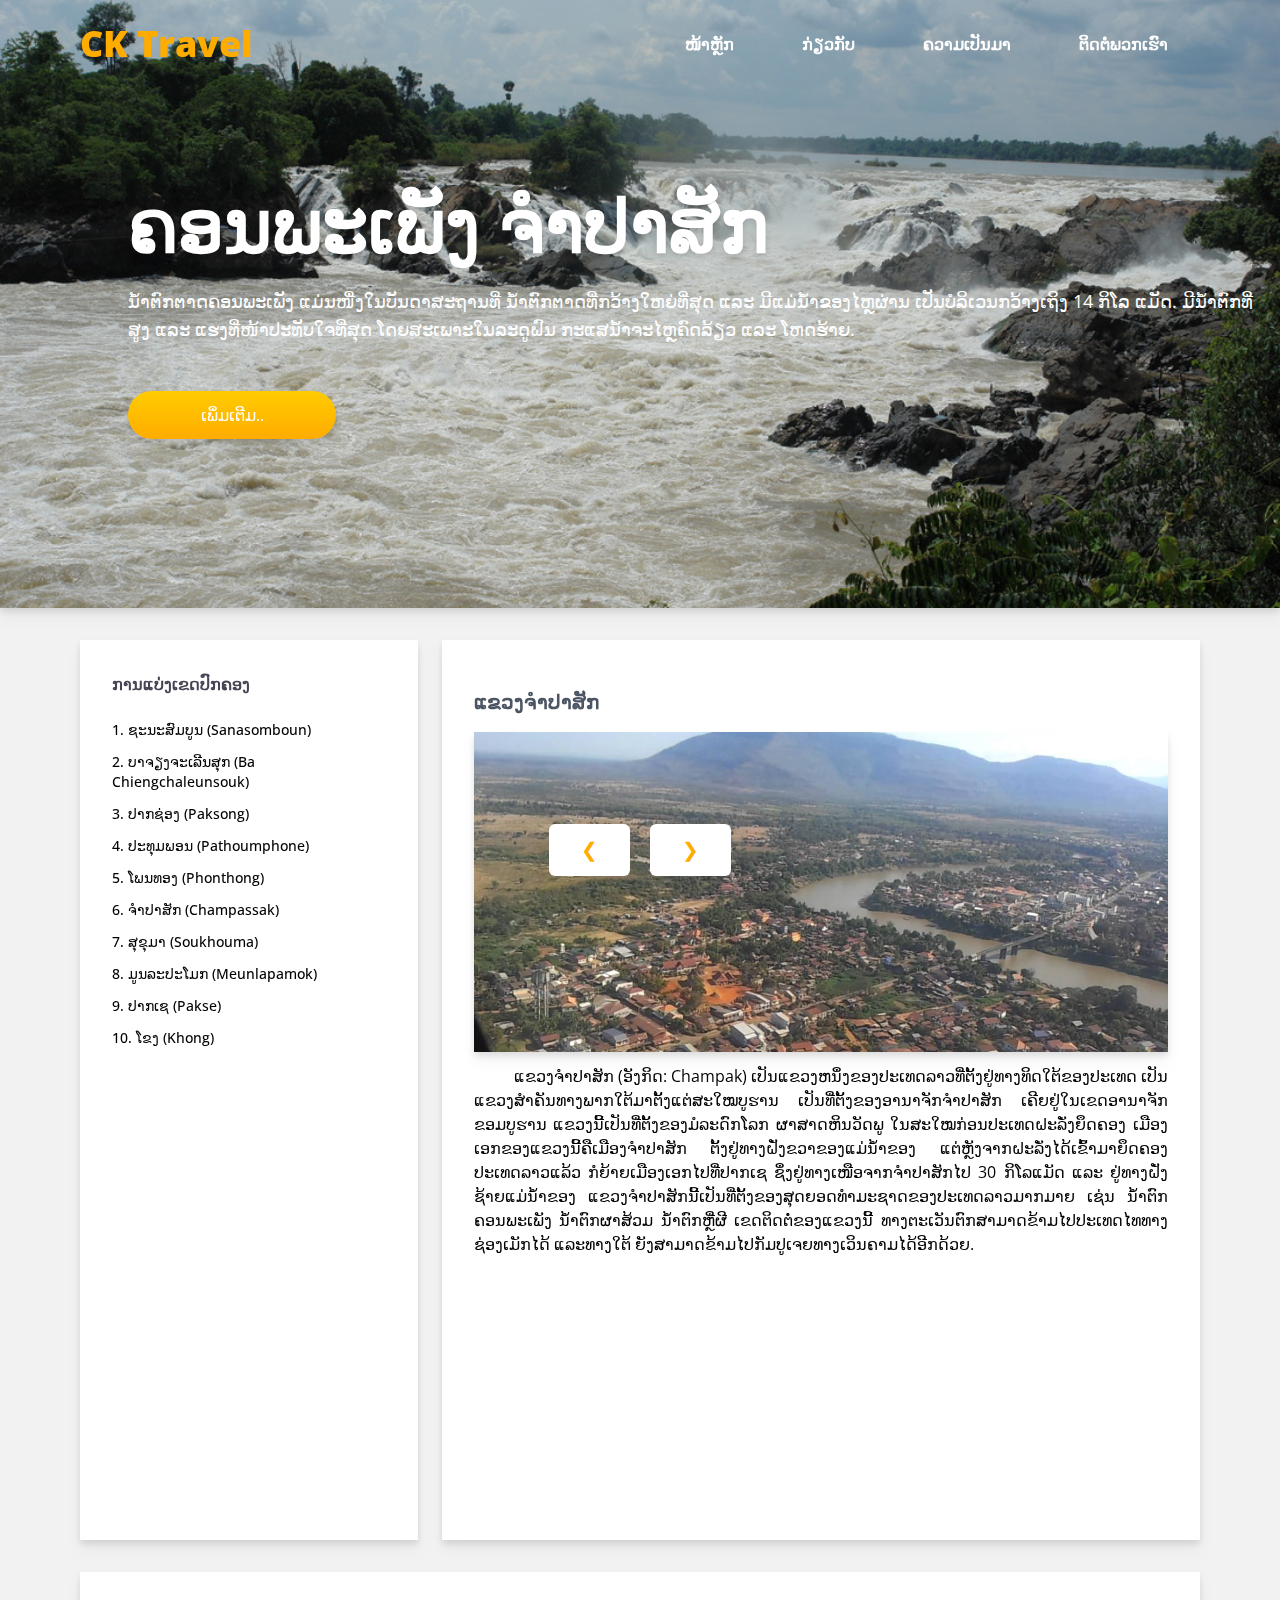
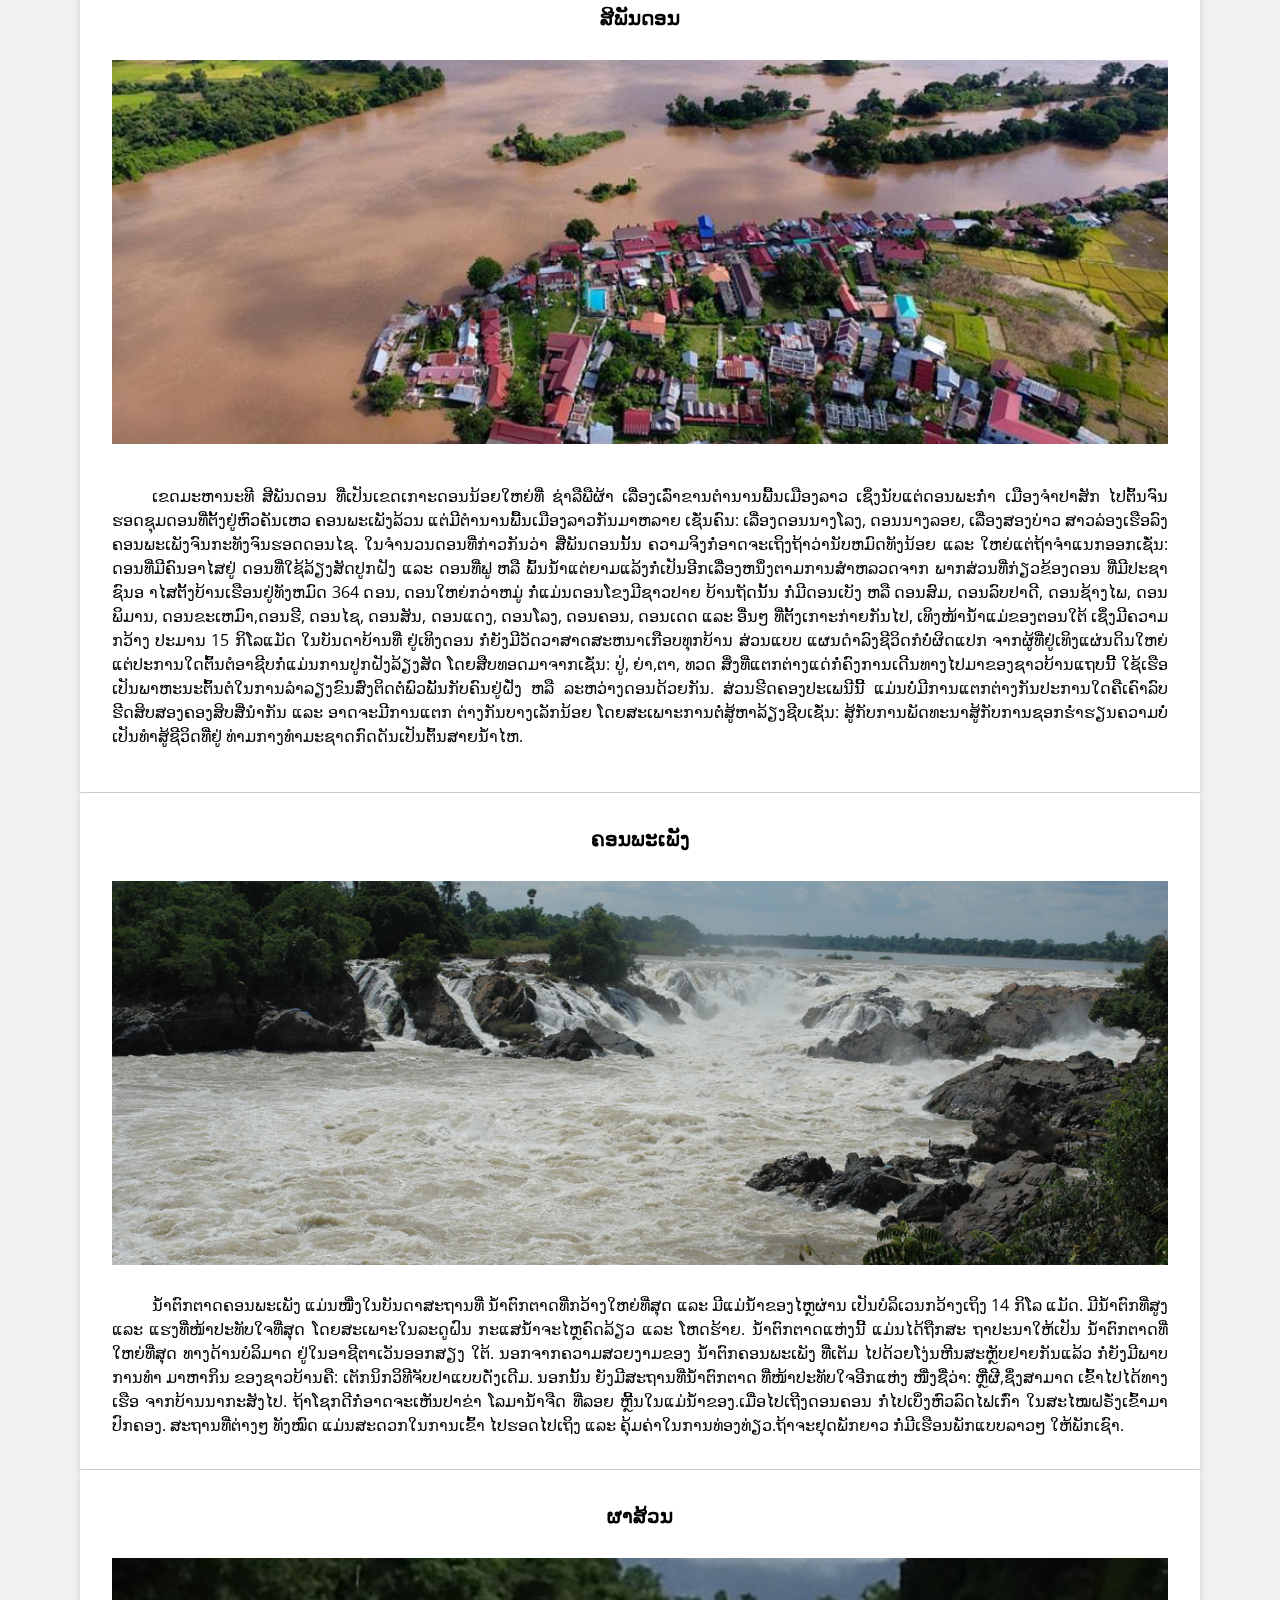
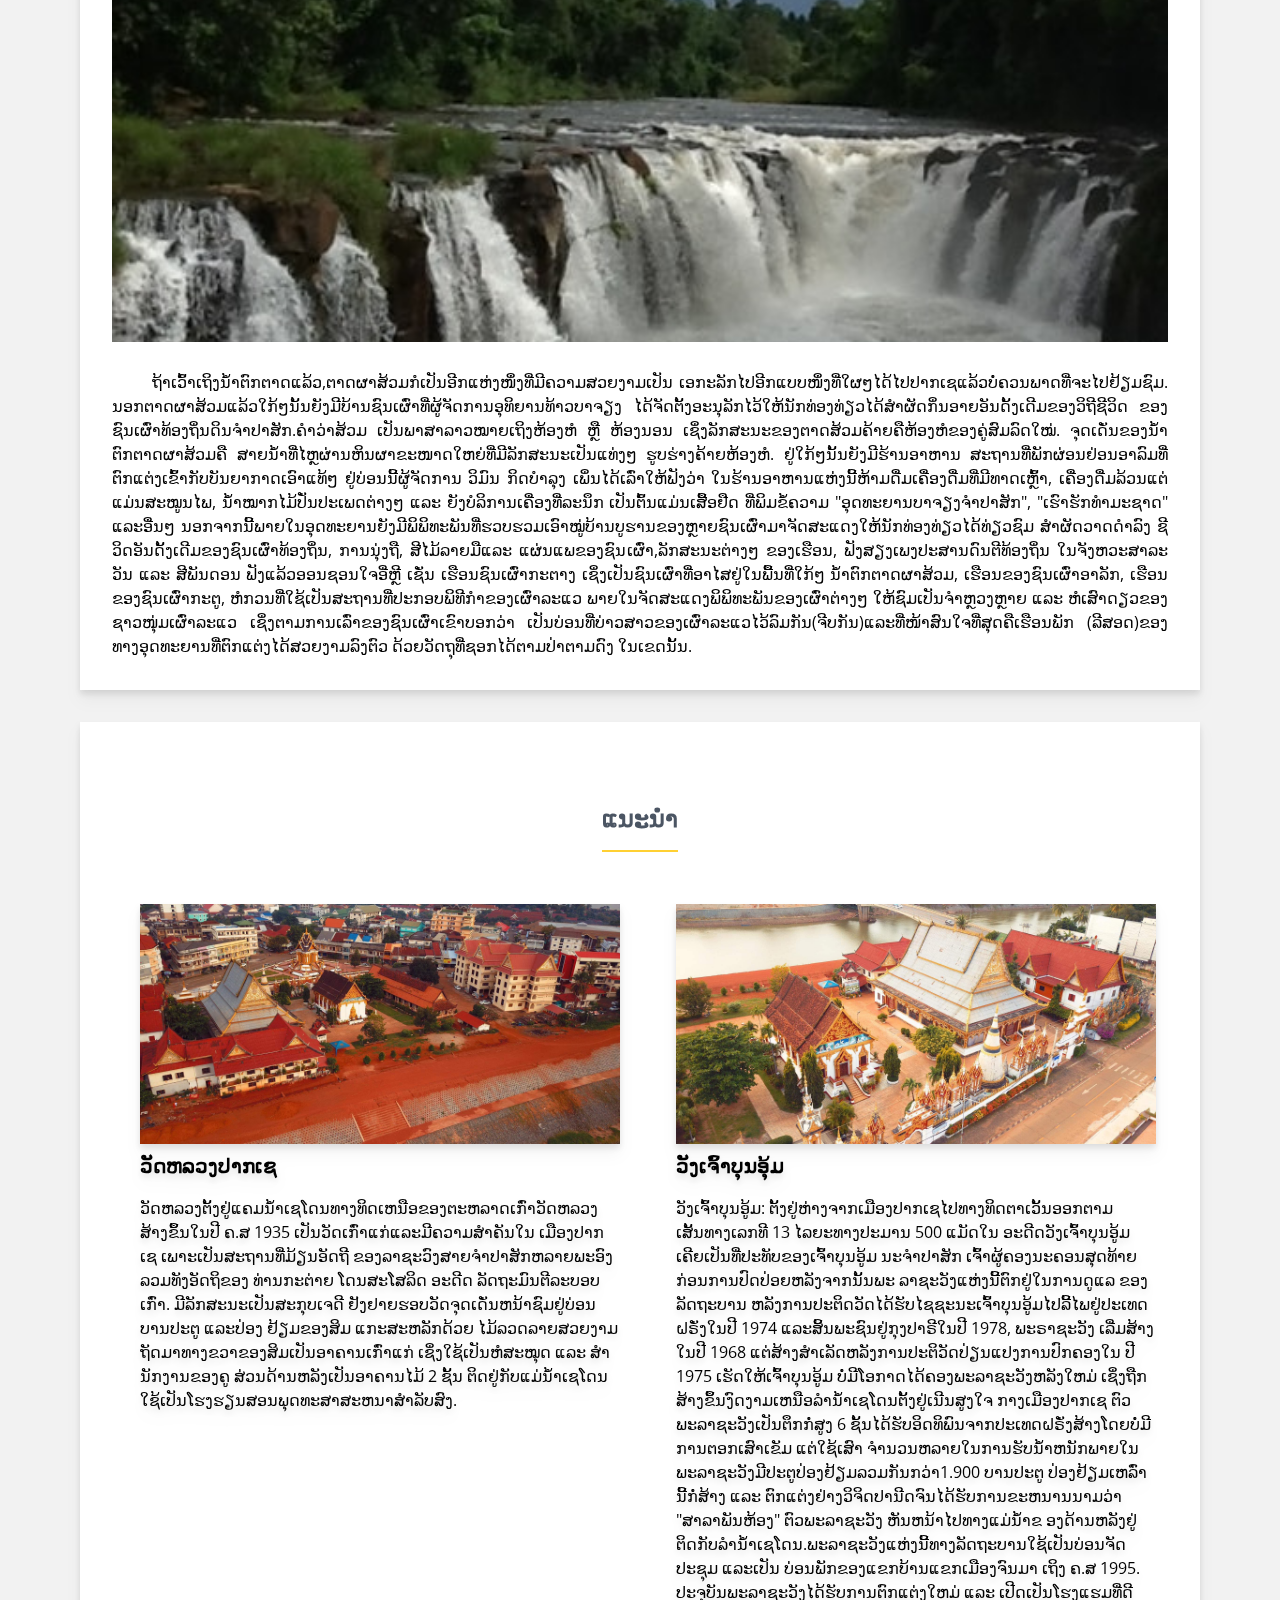
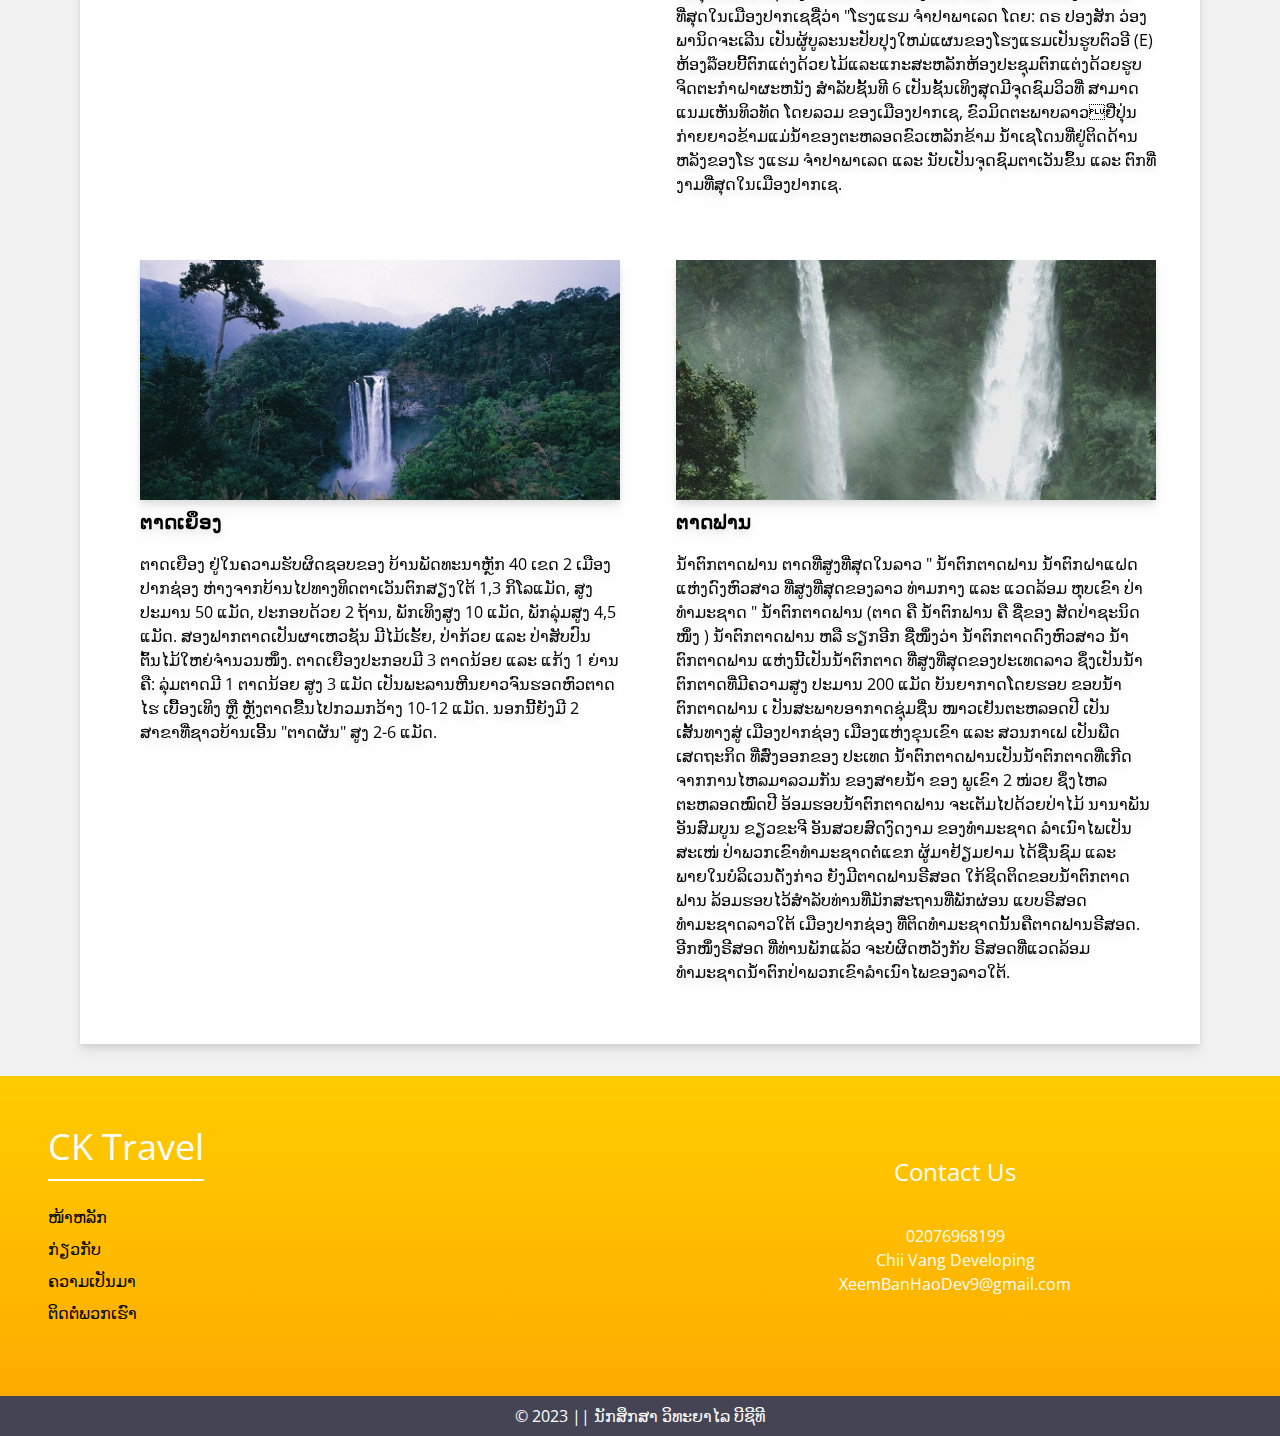
<file: index.html>
<!DOCTYPE html>
<html lang="en">

<head>
    <meta charset="UTF-8">
    <meta http-equiv="X-UA-Compatible" content="IE=edge">
    <meta name="viewport" content="width=device-width, initial-scale=1.0">
    <title>Travel Champasak</title>
    <link rel="stylesheet" href="css/web.css">
    <script src="js/tailwindcss.js"></script>
</head>

<body>

    <!-- ເປີດພາກສ່ວນ menu ດ້ານເທິງ -->
    <nav id="hero"
        class="left-0 top-0 z-50 fixed flex justify-between ease-in-out duration-300 items-center w-full lg:px-20 md:px-18 sm:px-4 px-4 py-4">
        <a href=""
            class="font-[800] text-4xl ease-in-out duration-300 text-[#ffac00] py-2  flex justify-center items-center  ">
            CK Travel</a>

        <!-- menu ສຳຫລັບ Pc, Teptlet -->
        <ul class="lg:block md:hidden sm:hidden hidden">
            <a href="#"
                class="px-8 py-3 text-[#ffac00] hover:bg-[#f2f2f2] ease-in-out duration-300 hover:text-[#455] font-semibold uppercase">ໜ້າຫຼັກ</a>
            <a href="about.html"
                class="px-8 py-3 text-[#ffac00] hover:bg-[#f2f2f2] ease-in-out duration-300 hover:text-[#455] font-semibold uppercase">ກ່ຽວກັບ</a>
            <a href="#"
                class="px-8 py-3 text-[#ffac00] hover:bg-[#f2f2f2] ease-in-out duration-300 hover:text-[#455] font-semibold uppercase">ຄວາມເປັນມາ</a>
            <a href="#"
                class="px-8 py-3 text-[#ffac00] hover:bg-[#f2f2f2] ease-in-out duration-300 hover:text-[#455] font-semibold uppercase">ຕິດຕໍ່ພວກເຮົາ</a>
        </ul>


        <!-- menu ສຳຫລັບ mobile -->
        <ul id="menu"
            class="lg:hidden md:block sm:block block flex flex-col gap-2 w-full z-50 absolute top-[4em] bg-[#445]">
            <a href="#"
                class="px-8 py-3 hover:bg-slate-100 ease-in-out duration-300 hover:text-gray-800 font-semibold uppercase">ໜ້າຫຼັກ</a>
            <a href="about.html"
                class="px-8 py-3 hover:bg-slate-100 ease-in-out duration-300 hover:text-gray-800 font-semibold uppercase">ກ່ຽວກັບ</a>
            <a href="#"
                class="px-8 py-3 hover:bg-slate-100 ease-in-out duration-300 hover:text-gray-800 font-semibold uppercase">ຄວາມເປັນມາ</a>
            <a href="#"
                class="px-8 py-3 hover:bg-slate-100 ease-in-out duration-300 hover:text-gray-800 font-semibold uppercase">ຕິດຕໍ່ພວກເຮົາ</a>
        </ul>
        <!-- ປຸ່ມຄຣິກໃຫ້ສະແດງ menu -->
        <button id="hamburger"
            class="border-none outline-none flex flex-col gap-1 hover:bg-[#777] p-3 rounded-sm ease-in-out duration-300 lg:hidden md:block sm:block block">
            <span class="w-10 h-2 bg-[#ffd033] rounded-sm"></span>
            <span class="w-10 h-2 bg-[#ffd033] rounded-sm"></span>
            <span class="w-10 h-2 bg-[#ffd033] rounded-sm"></span>
        </button>
    </nav>

    <!-- ເປີດພາກສ່ວນ ປ້າຍໂຄສະນາ -->
    <div class="w-full">
        <div class="banner-slider relative h-[38em]">

            <div class="slider-image absolute  left-0 top-0 z-[40] w-full h-full flex justify-center items-center">
                <img class="w-full h-full object-cover hover:scale-105 ease-in-out duration-300 drop-shadow-lg" src="Images/KhonPapeng/khon_img_01.jpg">
                <div
                    class="w-full absolute z-40 p-4 flex flex-col gap-2 justify-center items-start md:pl-32 sm:pl-20 pl-16">
                    <h4
                        class="lg:text-[4.55rem] md:tet-[4rem] sm:text-[2.8rem] text-[2.8rem] font-bold drop-shadow-md text-white">
                        ຄອນພະເພັງ ຈຳປາສັກ</h4>
                    <p class="text-white text-lg">ນໍ້າຕົກຕາດຄອນພະເພັງ ແມ່ນໜື່ງໃນບັນດາສະຖານທີ່
                        ນໍ້າຕົກຕາດທີ່ກວ້າງໃຫຍ່ທີ່ສຸດ ແລະ ມີແມ່ນໍ້າຂອງໄຫຼຜ່ານ ເປັນບໍລິເວນກວ້າງເຖິງ 14 ກິໂລ ແມັດ.
                        ມີນໍ້າຕົກທີ່ສູງ ແລະ ແຮງທີ່ໜ້າປະທັບໃຈທີ່ສຸດ ໂດຍສະເພາະໃນລະດູຝົນ ກະແສນໍ້າຈະໄຫຼຄົດລ້ຽວ ແລະ ໂຫດຮ້າຍ.
                    </p>
                    <a href=""
                        class="py-3 cursor-pointer  flex justify-center items-center w-52 rounded-full  bg-gradient-to-t from-[#ffac00] to-[#ffcc00] text-white drop-shadow-md mt-10">ເພິ່ມເຕີມ..</a>
                </div>
            </div>

            <div class="slider-image absolute  left-0 top-0 z-[40] w-full h-full flex justify-center items-center">
                <img class="w-full h-full object-cover hover:scale-105 ease-in-out duration-300 drop-shadow-lg" src="../Images/Thakfan/that_img_01.jpg">
                <div
                    class="w-full absolute z-40 p-4 flex flex-col gap-2 justify-center items-start md:pl-32 sm:pl-20 pl-16">
                    <h4
                        class="lg:text-[4.55rem] md:tet-[4rem] sm:text-[2.8rem] text-[2.8rem] font-bold drop-shadow-md text-white">
                        ນ້ຳຕົກຕາດຟານ</h4>
                    <p class="text-white text-lg">ນ້ຳຕົກຕາດຟານ ຕາດທີ່ສູງທີ່ສຸດໃນລາວ " ນ້ຳຕົກຕາດຟານ ນ້ຳຕົກຝາແຝດ
                        ແຫ່ງດົງຫົວສາວ ທີ່ສູງທີ່ສຸດຂອງລາວ ທ່າມກາງ ແລະ ແວດລ້ອມ ຫຸບເຂົາ ປ່າທຳມະຊາດ " ນ້ຳຕົກຕາດຟານ (ຕາດ ຄື
                        ນ້ຳຕົກຟານ ຄື ຊື່ຂອງ ສັດປ່າຊະນິດໜຶ່ງ )</p>
                    <a href=""
                        class="py-3 cursor-pointer  flex justify-center items-center w-52 rounded-full  bg-gradient-to-t from-[#ffac00] to-[#ffcc00] text-white drop-shadow-md mt-10">ເພິ່ມເຕີມ..</a>
                </div>
            </div>

            <div class="slider-image absolute  left-0 top-0 z-[40] w-full h-full flex justify-center items-center">
                <img class="w-full h-full object-cover hover:scale-105 ease-in-out duration-300 drop-shadow-lg" src="Images/VatPhu/vat_img_01.jpg">
                <div
                    class="w-full absolute z-40 p-4 mt-20 flex flex-col gap-2 justify-center items-start md:pl-32 sm:pl-20 pl-16">
                    <h4
                        class="lg:text-[4.55rem] md:tet-[4rem] sm:text-[2.8rem] text-[2.8rem] font-bold drop-shadow-md text-white">
                        ວັດພູຈຳປາສັກ</h4>
                    <p class="text-white text-lg">ບູຮານສະຖານວັດຖຸ ຕັ້ງຢູ່ພາກໃຕ້ຂອງລາວ ທີ່ແຂວງຈຳປາສັກ ຊຶ່ງເປັນແຂວງທີ່ມີຊາຍແດນຕິດກັບ ປະເທດກຳປູເຈຍ ຫ່າງ ຈາກອັງກໍວັດປະມານ 200 ກິໂລແມັດ ແລະ ປະມານ 1 ຊົ່ວໂມງ ໄປທາງລົດຈາກປາກເຊ. </p>
                    <a href=""
                        class="py-3 cursor-pointer  flex justify-center items-center w-52 rounded-full  bg-gradient-to-t from-[#ffac00] to-[#ffcc00] text-white drop-shadow-md mt-10">ເພິ່ມເຕີມ..</a>
                </div>
            </div>

        </div>

        <div
            class="slider-buttons flex gap-5 z-[45] absolute lg:bottom-[1.5em] md:bottom-[10px] bottom-5 left-[50%] translate-x-[-50%]">
            <button
                class="slider-button bg-white text-[#ffac00] ease-in-out duration-300 hover:bg-[#ffac00] hover:text-white py-3 rounded-md px-8 text-xl border-none"
                onclick="prevSlide()">&#10094;</button>
            <button
                class="slider-button bg-white text-[#ffac00] ease-in-out duration-300 hover:bg-[#ffac00] hover:text-white py-3 rounded-md px-8 text-xl border-none"
                onclick="nextSlide()">&#10095;</button>
        </div>
    </div>
    </div>
    <!-- ປີດພາກສ່ວນ ປ້າຍໂຄສະນາ -->


    <!-- ເປີດ ພາກສ່ວນ ດ້ານຂ້າງ -->
    <fieldset class="w-full h-screen lg:px-20 md:px-18 sm:px-8 px-8 my-8 md:flex gap-6 justify-center items-center">

        <div class="lg:w-[30em] md:w-full w-full bg-white h-full drop-shadow-lg p-8">
            <h3 class="text-[#445] font-bold mb-6">ການແບ່ງເຂດປົກຄອງ</h3>
            <p class="text-sm font-medium my-3">1. ຊະນະສົມບູນ (Sanasomboun)</p>
            <p class="text-sm font-medium my-3">2. ບາຈຽງຈະເລີນສຸກ (Ba Chiengchaleunsouk)</p>
            <p class="text-sm font-medium my-3">3. ປາກຊ່ອງ (Paksong) </p>
            <p class="text-sm font-medium my-3">4. ປະທຸມພອນ (Pathoumphone)</p>
            <p class="text-sm font-medium my-3">5. ໂພນທອງ (Phonthong)</p>
            <p class="text-sm font-medium my-3">6. ຈຳປາສັກ (Champassak)</p>
            <p class="text-sm font-medium my-3">7. ສຸຂຸມາ (Soukhouma)</p>
            <p class="text-sm font-medium my-3">8. ມູນລະປະໂມກ (Meunlapamok) </p>
            <p class="text-sm font-medium my-3">9. ປາກເຊ (Pakse)</p>
            <p class="text-sm font-medium my-3">10. ໂຂງ (Khong)</p>
        </div>

        <div class="w-full h-full bg-white drop-shadow-lg p-8 lg:mt-0 md:mt-8 sm:mt-8 mt-8">
            <h2 class="text-gray-600 text-xl font-semibold py-4">ແຂວງຈຳປາສັກ</h2>
            <div class="w-full h-[20em] overflow-hidden drop-shadow-lg">
                <img src="../Images/header.png" class="w-full h-full object-cover hover:scale-105 ease-in-out duration-300 drop-shadow-lg" alt="">
            </div>
            <p class=" indent-10 text-justify py-3">
                ແຂວງຈຳປາສັກ (ອັງກິດ: Champak) ເປັນແຂວງຫນຶ່ງຂອງປະເທດລາວທີ່ຕັ້ງຢູ່ທາງທິດໃຕ້ຂອງປະເທດ
                ເປັນແຂວງສຳຄັນທາງພາກໃຕ້ມາຕັ້ງແຕ່ສະໃໝບູຮານ ເປັນທີ່ຕັ້ງຂອງອານາຈັກຈຳປາສັກ ເຄີຍຢູ່ໃນເຂດອານາຈັກຂອມບູຮານ
                ແຂວງນີ້ເປັນທີ່ຕັ້ງຂອງມໍລະດົກໂລກ ຜາສາດຫິນວັດພູ ໃນສະໃໝກ່ອນປະເທດຝະລັ່ງຍຶດຄອງ
                ເມືອງເອກຂອງແຂວງນີ້ຄືເມືອງຈຳປາສັກ ຕັ້ງຢູ່ທາງຝັ່ງຂວາຂອງແມ່ນ້ຳຂອງ
                ແຕ່ຫຼັງຈາກຝະລັ່ງໄດ້ເຂົ້າມາຍຶດຄອງປະເທດລາວແລ້ວ ກໍຍ້າຍເມືອງເອກໄປທີ່ປາກເຊ ຊຶ່ງຢູ່ທາງເໜືອຈາກຈຳປາສັກໄປ 30
                ກິໂລແມັດ ແລະ ຢູ່ທາງຝັ່ງຊ້າຍແມ່ນ້ຳຂອງ ແຂວງຈຳປາສັກນີ້ເປັນທີ່ຕັ້ງຂອງສຸດຍອດທຳມະຊາດຂອງປະເທດລາວມາກມາຍ ເຊ່ນ
                ນ້ຳຕົກຄອນພະເພັງ ນ້ຳຕົກຜາສ້ວມ ນ້ຳຕົກຫຼີ່ຜີ ເຂດຕິດຕໍ່ຂອງແຂວງນີ້
                ທາງຕະເວັນຕົກສາມາດຂ້າມໄປປະເທດໄທທາງຊ່ອງເມັກໄດ້ ແລະທາງໃຕ້ ຍັງສາມາດຂ້າມໄປກັມປູເຈຍທາງເວິນຄາມໄດ້ອີກດ້ວຍ.
            </p>
        </div>

    </fieldset>
    <!-- ປີດ ພາກສ່ວນ ດ້ານຂ້າງ -->

    <!-- ເປີດ ພາກສ່ວນ ສະແດງຮູບ ສະຖານທີ ທ່ອງທ່ຽວ -->
    <fieldset class="w-full lg:px-20 md:px-18 sm:px-8 px-8 my-8">

        <div class="w-full bg-white drop-shadow-lg p-8">
            <h3 class="font-semibold text-xl text-center">ສີພັນດອນ</h3>
            <div class="w-full h-96 overflow-hidden my-7">
                <img src="Images/SyPhandone/syp_img_01.jpg" class="w-full h-full object-cover hover:scale-105 ease-in-out duration-300 drop-shadow-xl" alt="">
            </div>
            <p class="text-justify indent-10 py-3">
                ເຂດມະຫານະທີ ສີພັນດອນ ທີ່ເປັນເຂດເກາະດອນນ້ອຍໃຫຍ່ທີ່ ຊ່າລືພືຜ້າ ເລື່ອງເລົ່າຂານຕຳນານພື້ນເມືອງລາວ
                ເຊິ່ງນັບແຕ່ດອນພະກ່ຳ ເມືອງຈຳປາສັກ ໄປຕົ້ນຈົນຮອດຊຸມດອນທີ່ຕັ້ງຢູ່ຫົວຄັນເຫວ ຄອນພະເພັງລ້ວນ
                ແຕ່ມີຕຳນານພື້ນເມືອງລາວກັນມາຫລາຍ ເຊັ່ນຄົນ: ເລື່ອງດອນນາງໂລງ, ດອນນາງລອຍ, ເລື່ອງສອງບ່າວ ສາວລ່ອງເຮືອລົງ
                ຄອນພະເພັງຈົນກະທັງຈົນຮອດດອນໄຊ. ໃນຈຳນວນດອນທີ່ກ່າວກັນວ່າ ສີ່ພັນດອນນັ້ນ
                ຄວາມຈິງກໍ່ອາດຈະເຖິງຖ້າວ່ານັບຫມົດທັງນ້ອຍ ແລະ ໃຫຍ່ແຕ່ຖ້າຈຳແນກອອກເຊັ່ນ: ດອນທີ່ມີຄົນອາໄສຢູ່
                ດອນທີ່ໃຊ້ລ້ຽງສັດປູກຝັງ ແລະ ດອນທີ່ຟູ ຫລື ພົ້ນນ້ຳແຕ່ຍາມແລ້ງກໍ່ເປັນອີກເລື່ອງຫນຶ່ງຕາມການສຳຫລວດຈາກ
                ພາກສ່ວນທີ່ກ່ຽວຂ້ອງດອນ ທີ່ມີປະຊາຊົນອ າໄສຕັ້ງບ້ານເຮືອນຢູ່ທັງຫມົດ 364 ດອນ, ດອນໃຫຍ່ກວ່າຫມູ່
                ກໍ່ແມ່ນດອນໂຂງມີຊາວປາຍ ບ້ານຖັດນັ້ນ ກໍ່ມີດອນເບັງ ຫລື ດອນສົມ, ດອນລົບປາດີ, ດອນຊ້າງໄພ, ດອນພິມານ,
                ດອນຂະເຫມົາ,ດອນຮີ, ດອນໄຊ, ດອນສັນ, ດອນແດງ, ດອນໂລງ, ດອນຄອນ, ດອນເດດ ແລະ ອື່ນໆ ທີ່ຕັ້ງເກາະກ່າຍກັນໄປ,
                ເທິງໜ້ານ້ຳແມ່ຂອງຕອນໃຕ້ ເຊິ່ງມີຄວາມກວ້າງ ປະມານ 15 ກິໂລແມັດ ໃນບັນດາບ້ານທີ່ ຢູ່ເທິງດອນ
                ກໍ່ຍັງມີວັດວາສາດສະຫນາເກືອບທຸກບ້ານ ສ່ວນແບບ ແຜນດຳລົງຊີວິດກໍບໍ່ຜິດແປກ ຈາກຜູ້ທີ່ຢູ່ເທິງແຜ່ນດິນໃຫຍ່
                ແຕ່ປະການໃດຕົ້ນຕໍອາຊີບກໍ່ແມ່ນການປູກຝັງລ້ຽງສັດ ໂດຍສືບທອດມາຈາກເຊັ່ນ: ປູ່, ຍ່າ,ຕາ, ທວດ
                ສິ່ງທີ່ແຕກຕ່າງແດ່ກໍ່ຄົງການເດີນທາງໄປມາຂອງຊາວບ້ານແຖບນີ້
                ໃຊ້ເຮືອເປັນພາຫະນະຕົ້ນຕໍໃນການລຳລຽງຂົນສົ່ງຕິດຕໍ່ພົວພັັນກັບຄົນຢູ່ຝັ່ງ ຫລື ລະຫວ່າງດອນດ້ວຍກັນ.
                ສ່ວນຮີດຄອງປະເພນີນີ້ ແມ່ນບໍ່ມີການແຕກຕ່າງກັນປະການໃດຄືເຄົາລົບຮີດສິບສອງຄອງສິບສີ່ນຳກັນ ແລະ ອາດຈະມີການແຕກ
                ຕ່າງກັນບາງເລັກນ້ອຍ ໂດຍສະເພາະການຕໍ່ສູ້ຫາລ້ຽງຊີບເຊັ່ນ:
                ສູ້ກັບການພັດທະນາສູ້ກັບການຊອກຮ່ຳຮຽນຄວາມບໍ່ເປັນທຳສູ້ຊີວິດທີ່ຢູ່ ທ່າມກາງທຳມະຊາດກົດດັນເປັນຕົ້ນສາຍນ້ຳໄຫ.
            </p>
        </div>

        <hr>

        <div class="w-full bg-white drop-shadow-lg p-8">
            <h3 class="font-semibold text-xl text-center">ຄອນພະເພັງ</h3>
            <div class="w-full h-96 overflow-hidden my-7">
                <img src="Images/KhonPapeng/khon_img_01.jpg" class="w-full h-full object-cover hover:scale-105 ease-in-out duration-300 drop-shadow-lg" alt="">
            </div>
            <p class="text-justify indent-10">
                ນໍ້າຕົກຕາດຄອນພະເພັງ ແມ່ນໜື່ງໃນບັນດາສະຖານທີ່ ນໍ້າຕົກຕາດທີ່ກວ້າງໃຫຍ່ທີ່ສຸດ ແລະ ມີແມ່ນໍ້າຂອງໄຫຼຜ່ານ
                ເປັນບໍລິເວນກວ້າງເຖິງ 14 ກິໂລ ແມັດ. ມີນໍ້າຕົກທີ່ສູງ ແລະ ແຮງທີ່ໜ້າປະທັບໃຈທີ່ສຸດ ໂດຍສະເພາະໃນລະດູຝົນ
                ກະແສນໍ້າຈະໄຫຼຄົດລ້ຽວ ແລະ ໂຫດຮ້າຍ. ນໍ້າຕົກຕາດແຫ່ງນີ້ ແມ່ນໄດ້ຖືກສະ ຖາປະນາໃຫ້ເປັນ ນໍ້າຕົກຕາດທີ່ໃຫຍ່ທີ່ສຸດ
                ທາງດ້ານບໍລິມາດ ຢູ່ໃນອາຊີຕາເວັນອອກສຽງ ໃຕ້. ນອກຈາກຄວາມສວຍງາມຂອງ ນໍ້າຕົກຄອນພະເພັງ ທີ່ເຕັມ
                ໄປດ້ວຍໂງ່ນຫີນສະຫຼັບຢາຍກັນແລ້ວ ກໍ່ຍັງມີພາບການທຳ ມາຫາກິນ ຂອງຊາວບ້ານຄື: ເຕັກນິກວິທີຈັບປາແບບດັ່ງເດີມ.
                ນອກນັ້ນ ຍັງມີສະຖານທີ່ນໍ້າຕົກຕາດ ທີ່ໜ້າປະທັບໃຈອີກແຫ່ງ ໜື່ງຊື່ວ່າ: ຫຼີ່ຜີ,ຊຶ່ງສາມາດ ເຂົ້າໄປໄດ້ທາງເຮືອ
                ຈາກບ້ານນາກະສັງໄປ. ຖ້າໂຊກດີກໍ່ອາດຈະເຫັນປາຂ່າ ໂລມານໍ້າຈືດ ທີ່ລອຍ ຫຼີ້ນໃນແມ່ນໍ້າຂອງ.ເມື່ອໄປເຖີງດອນຄອນ
                ກໍ່ໄປເບິ່ງຫົວລົດໄຟເກົ່າ ໃນສະໄໝຝຣັ່ງເຂົ້າມາປົກຄອງ. ສະຖານທີ່ຕ່າງໆ ທັງໝົດ ແມ່ນສະດວກໃນການເຂົ້າ ໄປຮອດໄປເຖິງ
                ແລະ ຄຸ້ມຄ່າໃນການທ່ອງທ່ຽວ.ຖ້າຈະຢຸດພັກຍາວ ກໍ່ມີເຮືອນພັກແບບລາວໆ ໃຫ້ພັກເຊົາ.
            </p>
        </div>

        <hr>

        <div class="w-full bg-white drop-shadow-lg p-8">
            <h3 class="font-semibold text-xl text-center">ຜາສ້ວນ</h3>
            <div class="w-full h-96 overflow-hidden my-7">
                <img src="Images/Phasone/pha_s_img_01.jpg" class="w-full h-full object-cover hover:scale-105 ease-in-out duration-300 drop-shadow-lg" alt="">
            </div>
            <p class="text-justify indent-10">
                ຖ້າເວົ້າເຖິງນ້ຳຕົກຕາດແລ້ວ,ຕາດຜາສ້ວມກໍເປັນອີກແຫ່ງໜຶ່ງທີ່ມີຄວາມສວຍງາມເປັນ
                ເອກະລັກໄປອີກແບບໜຶ່ງທີ່ໃຜໆໄດ້ໄປປາກເຊແລ້ວບໍ່ຄວນພາດທີ່ຈະໄປຢ້ຽມຊົມ.
                ນອກຕາດຜາສ້ວມແລ້ວໃກ້ໆນັ້ນຍັງມີບ້ານຊົນເຜົ່າທີ່ຜູ້ຈັດການອຸທິຍານທ້າວບາຈຽງ
                ໄດ້ຈັດຕັ້ງອະນຸລັກໄວ້ໃຫ້ນັກທ່ອງທ່ຽວໄດ້ສຳຜັດກິ່ນອາຍອັນດັ້ງເດີມຂອງວິຖີຊີວິດ
                ຂອງຊົນເຜົ່າທ້ອງຖິ່ນດິນຈຳປາສັກ.ຄຳວ່າສ້ວມ ເປັນພາສາລາວໝາຍເຖິງຫ້ອງຫໍ ຫຼື ຫ້ອງນອນ
                ເຊິ່ງລັກສະນະຂອງຕາດສ້ວມຄ້າຍຄືຫ້ອງຫໍຂອງຄູ່ສົມລົດໃໝ່. ຈຸດເດັ່ນຂອງນ້ຳຕົກຕາດຜາສ້ວມຄື
                ສາຍນ້ຳທີ່ໄຫຼຜ່ານຫິນຜາຂະໜາດໃຫຍ່ທີ່ມີລັກສະນະເປັນແທ່ງໆ ຮູບຮ່າງຄ້າຍຫ້ອງຫໍ. ຢູ່ໃກ້ໆນັ້ນຍັງມີຮ້ານອາຫານ
                ສະຖານທີ່ພັກຜ່ອນຢ່ອນອາລົມທີ່ຕົກແຕ່ງເຂົ້າກັບບັນຍາກາດເອົາແທ້ໆ ຢູ່ບ່ອນນີ້ຜູ້ຈັດການ ວິມົນ ກິດບຳລຸງ
                ເພິ່ນໄດ້ເລົ່າໃຫ້ຟັງວ່າ ໃນຮ້ານອາຫານແຫ່ງນີ້ຫ້າມດື່ມເຄື່ອງດື່ມທີ່ມີທາດເຫຼົ້າ, ເຄື່ອງດື່ມລ້ວນແຕ່ແມ່ນສະໝູນໄພ,
                ນ້ຳໝາກໄມ້ປັ່ນປະເພດຕ່າງໆ ແລະ ຍັງບໍລິການເຄື່ອງທີ່ລະນຶກ ເປັນຕົ້ນແມ່ນເສື້ອຢືດ ທີ່ພິມຂໍ້ຄວາມ
                "ອຸດທະຍານບາຈຽງຈຳປາສັກ", "ເຮົາຮັກທຳມະຊາດ" ແລະອື່ນໆ
                ນອກຈາກນີ້ພາຍໃນອຸດທະຍານຍັງມີພິພິທະພັນທີ່ຮວບຮວມເອົາໝູ່ບ້ານບູຮານຂອງຫຼາຍຊົນເຜົ່າມາຈັດສະແດງໃຫ້ນັກທ່ອງທ່ຽວໄດ້ທ່ຽວຊົມ
                ສຳຜັດວາດດຳລົງ ຊີວິດອັນດັ້ງເດີມຂອງຊົນເຜົ່າທ້ອງຖິ່ນ, ການນຸ່ງຖື, ສີໄມ້ລາຍມືແລະ
                ແຜ່ນແພຂອງຊົນເຜົ່າ,ລັກສະນະຕ່າງໆ ຂອງເຮືອນ, ຟັງສຽງເພງປະສານດົນຕີທ້ອງຖິ່ນ ໃນຈັງຫວະສາລະວັນ ແລະ ສີພັນດອນ
                ຟັງແລ້ວອອນຊອນໃຈອີ່ຫຼີ ເຊັ່ນ ເຮືອນຊົນເຜົ່າກະຕາງ ເຊິ່ງເປັນຊົນເຜົ່າທີ່ອາໄສຢູ່ໃນພື້ນທີ່ໃກ້ໆ ນ້ຳຕົກຕາດຜາສ້ວມ,
                ເຮືອນຂອງຊົນເຜົ່າອາລັກ, ເຮືອນຂອງຊົນເຜົ່າກະຕູ, ຫໍກວນທີ່ໃຊ້ເປັນສະຖານທີ່ປະກອບພິທີກຳຂອງເຜົ່າລະແວ
                ພາຍໃນຈັດສະແດງພິພິທະພັນຂອງເຜົ່າຕ່າງໆ ໃຫ້ຊົມເປັນຈຳຫຼວງຫຼາຍ ແລະ ຫໍເສົາດຽວຂອງຊາວໜຸ່ມເຜົ່າລະແວ
                ເຊິ່ງຕາມການເລົ່າຂອງຊົນເຜົ່າເຂົາບອກວ່າ
                ເປັນບ່ອນທີ່ບ່າວສາວຂອງເຜົ່າລະແວໄວ້ລົມກັນ(ຈີບກັນ)ແລະທີ່ໜ້າສົນໃຈທີ່ສຸດຄືເຮືອນພັກ
                (ລີສອດ)ຂອງທາງອຸດທະຍານທີ່ຕົກແຕ່ງໄດ້ສວຍງາມລົງຕົວ ດ້ວຍວັດຖຸທີ່ຊອກໄດ້ຕາມປ່າຕາມດົງ ໃນເຂດນັ້ນ.

            </p>
        </div>

    </fieldset>
    <!-- ປີດ ພາກສ່ວນ ສະແດງຮູບ ສະຖານທີ ທ່ອງທ່ຽວ -->


    <!-- ເປີດ ພາກສ່ວນ ແນະນຳ -->
    <fieldset class="w-full lg:px-20 md:px-18 sm:px-8 px-8 my-8">
        <div class="w-full bg-white drop-shadow-lg p-8">
            <div class="w-full flex justify-center items-center">
                <h3 class="my-8 text-gray-600 font-semibold text-2xl py-4 border-b-2 border-b-[#ffd033]">ແນະນຳ</h3>
            </div>
            <div class="grid lg:grid-cols-2 md:grid-cols-1 grid-cols-1 gap-4 w-full">
                <div
                    class="w-full drop-shadow-lg mx-2 rounded-md hover:bg-[#f3f3f3] ease-in-out duration-300 overflow-hidden p-5">
                    <div class="w-full h-[15em] overflow-hidden">
                        <img src="Images/Vatluangpakse/vath_luang_img_01.jpg" class="w-full hover:scale-105 ease-in-out duration-300 h-full object-cover drop-shadow-lg" alt="">
                    </div>
                    <h4 class="py-2 text-xl font-semibold">ວັດຫລວງປາກເຊ</h4>
                    <p class="py-2">
                        ວັດຫລວງຕັ້ງຢູ່ແຄມນ້ຳເຊໂດນທາງທິດເຫນືອຂອງຕະຫລາດເກົ່າວັດຫລວງສ້າງຂຶ້ນໃນປີ ຄ.ສ 1935
                        ເປັນວັດເກົ່າແກ່ແລະມີຄວາມສໍາຄັນໃນ ເມືອງປາກເຊ ເພາະເປັນສະຖານທີ່ມ້ຽນອັດຖີ
                        ຂອງລາຊະວົງສາຍຈຳປາສັກຫລາຍພະອົງ ລວມທັງອັດຖິຂອງ ທ່ານກະຕ່າຍ ໂດນສະໂສລິດ ອະດີດ ລັດຖະມົນຕີລະບອບເກົ່າ.
                        ມີລັກສະນະເປັນສະກຸບເຈດີ ຢັງຢາຍຮອບວັດຈຸດເດັ່ນຫນ້າຊົມຢູ່ບ່ອນບານປະຕູ ແລະປ່ອງ ຢ້ຽມຂອງສິມ
                        ແກະສະຫລັກດ້ວຍ ໄມ້ລວດລາຍສວຍງາມ ຖັດມາທາງຂວາຂອງສິມເປັນອາຄານເກົ່າແກ່ ເຊິ່ງໃຊ້ເປັນຫໍສະໝຸດ ແລະ ສຳ
                        ນັກງານຂອງຄູ ສ່ວນດ້ານຫລັງເປັນອາຄານໄມ້ 2 ຊັ້ນ
                        ຕິດຢູ່ກັບແມ່ນ້ຳເຊໂດນໃຊ້ເປັນໂຮງຮຽນສອນພຸດທະສາສະຫນາສຳລັບສົງ.
                    </p>
                </div>
                <div
                    class="w-full drop-shadow-lg mx-2 rounded-md hover:bg-[#f3f3f3] ease-in-out duration-300 overflow-hidden p-5">
                    <div class="w-full h-[15em] overflow-hidden">
                        <img src="Images/Vatluangpakse/vath_luang_img_03.jpg" class="w-full h-full object-cover hover:scale-105 ease-in-out duration-300 drop-shadow-lg" alt="">
                    </div>
                    <h4 class="py-2 text-xl font-semibold">ວັງເຈົ້າບຸນອຸ້ມ</h4>
                    <p class="py-2">
                        ວັງເຈົ້າບຸນອູ້ມ: ຕັ້ງຢູ່ຫ່າງຈາກເມືອງປາກເຊໄປທາງທິດຕາເວັ້ນອອກຕາມເສັ້ນທາງເລກທີ 13 ໄລຍະທາງປະມານ 500
                        ແມັດໃນ ອະດີດວັງເຈົ້າບຸນອູ້ມ ເຄີຍເປັນທີ່ປະທັບຂອງເຈົ້າບຸນອູ້ມ ນະຈຳປາສັກ
                        ເຈົ້າຜູ້ຄອງນະຄອນສຸດທ້າຍກ່ອນການປົດປ່ອຍຫລັງຈາກນັ້ນພະ ລາຊະວັງແຫ່ງນີ້ຕົກຢູ່ໃນການດູແລ ຂອງລັດຖະບານ
                        ຫລັງການປະຕິດວັດໄດ້ຮັບໄຊຊະນະເຈົ້າບຸນອູ້ມໄປລີ້ໄພຢູ່ປະເທດຝຣັ່ງໃນປີ 1974 ແລະສິ້ນພະຊົນຢູ່ກຸງປາຣີໃນປີ
                        1978, ພະຣາຊະວັງ ເລີ່ມສ້າງໃນປີ 1968 ແຕ່ສ້າງສຳເລັດຫລັງການປະຕິວັດປ່ຽນແປງການປົກຄອງໃນ ປີ 1975
                        ເຮັດໃຫ້ເຈົ້າບຸນອູ້ມ ບໍ່ມີໂອກາດໄດ້ຄອງພະລາຊະວັງຫລັງໃຫມ່
                        ເຊິ່ງຖືກສ້າງຂຶ້ນງົດງາມເຫນືອລຳນ້ຳເຊໂດນຕັ້ງຢູ່ເນີນສູງໃຈ ກາງເມືອງປາກເຊ ຕົວພະລາຊະວັງເປັນຕຶກກໍ່ສູງ 6
                        ຊັ້ນໄດ້ຮັບອິດທິພົນຈາກປະເທດຝຣັ່ງສ້າງໂດຍບໍ່ມີການຕອກເສົາເຂັມ ແຕ່ໃຊ້ເສົາ
                        ຈຳນວນຫລາຍໃນການຮັບນ້ຳຫນັກພາຍໃນພະລາຊະວັງມີປະຕູປ່ອງຢ້ຽມລວມກັນກວ່າ1.900 ບານປະຕູ
                        ປ່ອງຢ້ຽມເຫລົ່ານີ້ກໍ່ສ້າງ ແລະ ຕົກແຕ່ງຢ່າງວິຈິດປານີດຈົນໄດ້ຮັບການຂະຫນານນາມວ່າ "ສາລາພັນຫ້ອງ"
                        ຕົວພະລາຊະວັງ ຫັນຫນ້າໄປທາງແມ່ນ້ຳຂ ອງດ້ານຫລັງຢູ່
                        ຕິດກັບລຳນ້ຳເຊໂດນ.ພະລາຊະວັງແຫ່ງນີ້ທາງລັດຖະບານໃຊ້ເປັນບ່ອນຈັດປະຊຸມ ແລະເປັນ
                        ບ່ອນພັກຂອງແຂກບ້ານແຂກເມືອງຈົນມາ ເຖິງ ຄ.ສ 1995. ປະຈຸບັນພະລາຊະວັງໄດ້ຮັບການຕົກແຕ່ງໃຫມ່ ແລະ
                        ເປີດເປັນໂຮງແຮມທີ່ດີທີ່ສຸດໃນເມືອງປາກເຊຊື່ວ່າ "ໂຮງແຮມ ຈຳປາພາເລດ ໂດຍ: ດຣ ປອງສັກ ວ່ອງພານິດຈະເລີນ
                        ເປັນຜູ້ບູລະນະປັບປຸງໃຫມ່ແຜນຂອງໂຮງແຮມເປັນຮູບຕົວອີ (E)
                        ຫ້ອງລ໊ອບບີ້ຕົກແຕ່ງດ້ວຍໄມ້ແລະແກະສະຫລັກຫ້ອງປະຊຸມຕົກແຕ່ງດ້ວຍຮູບຈິດຕະກຳຝາຜະຫນັງ ສຳລັບຊັ້ນທີ 6
                        ເປັນຊັ້ນເທິງສຸດມີຈຸດຊົມວິວທີ່ ສາມາດແນມເຫັນທິວທັດ ໂດຍລວມ ຂອງເມືອງປາກເຊ, ຂົວມິດຕະພາບລາວຢີ່ປຸ່ນ
                        ກ່າຍຍາວຂ້າມແມ່ນ້ຳຂອງຕະຫລອດຂົວເຫລັກຂ້າມ ນ້ຳເຊໂດນທີ່ຢູ່ຕິດດ້ານຫລັງຂອງໂຮ ງແຮມ ຈຳປາພາເລດ ແລະ
                        ນັບເປັນຈຸດຊົມຕາເວັນຂຶ້ນ ແລະ ຕົກທີ່ງາມທີ່ສຸດໃນເມືອງປາກເຊ.
                    </p>
                </div>
                <div
                    class="w-full drop-shadow-lg mx-2 rounded-md hover:bg-[#f3f3f3] ease-in-out duration-300 overflow-hidden p-5">
                    <div class="w-full h-[15em] overflow-hidden">
                        <img src="Images/Thakyeng/that_img_02.jpg" class="w-full h-full object-cover hover:scale-105 ease-in-out duration-300 drop-shadow-lg" alt="">
                    </div>
                    <h4 class="py-2 text-xl font-semibold">ຕາດເຍຶອງ</h4>
                    <p class="py-2">
                        ຕາດເຍືອງ ຢູ່ໃນຄວາມຮັບຜິດຊອບຂອງ ບ້ານພັດທະນາຫຼັກ 40 ເຂດ 2 ເມືອງປາກຊ່ອງ
                        ຫ່າງຈາກບ້ານໄປທາງທິດຕາເວັນຕົກສຽງໃຕ້ 1,3 ກິໂລແມັດ, ສູງ ປະມານ 50 ແມັດ, ປະກອບດ້ວຍ 2 ຖ້ານ, ພັກເທິງສູງ
                        10 ແມັດ, ພັກລຸ່ມສູງ 4,5 ແມັດ. ສອງຟາກຕາດເປັນຜາເຫວຊັນ ມີໄມ້ເຮັ້ຍ, ປ່າກ້ວຍ ແລະ ປ່າສັບປົນ
                        ຕົ້ນໄມ້ໃຫຍ່ຈຳນວນໜຶ່ງ. ຕາດເຍືອງປະກອບມີ 3 ຕາດນ້ອຍ ແລະ ແກ້ງ 1 ຍ່ານຄື: ລຸ່ມຕາດມີ 1 ຕາດນ້ອຍ ສູງ 3
                        ແມັດ ເປັນພະລານຫີນຍາວຈົນຮອດຫົວຕາດໄຮ ເບື້ອງເທິງ ຫຼື ຫຼັງຕາດຂື້ນໄປກວມກວ້າງ 10-12 ແມັດ. ນອກນີ້ຍັງມີ
                        2 ສາຂາທີ່ຊາວບ້ານເອີ້ນ "ຕາດຜັນ" ສູງ 2-6 ແມັດ.
                    </p>
                </div>
                <div
                    class="w-full drop-shadow-lg mx-2 rounded-md hover:bg-[#f3f3f3] ease-in-out duration-300 overflow-hidden p-5">
                    <div class="w-full h-[15em] overflow-hidden">
                        <img src="Images/Thakfan/that_img_03.jpg" class="w-full h-full object-cover hover:scale-105 ease-in-out duration-300 drop-shadow-lg" alt="">
                    </div>
                    <h4 class="py-2 text-xl font-semibold">ຕາດຟານ</h4>
                    <p class="py-2">
                        ນ້ຳຕົກຕາດຟານ ຕາດທີ່ສູງທີ່ສຸດໃນລາວ " ນ້ຳຕົກຕາດຟານ ນ້ຳຕົກຝາແຝດ ແຫ່ງດົງຫົວສາວ ທີ່ສູງທີ່ສຸດຂອງລາວ
                        ທ່າມກາງ ແລະ ແວດລ້ອມ ຫຸບເຂົາ ປ່າທຳມະຊາດ " ນ້ຳຕົກຕາດຟານ (ຕາດ ຄື ນ້ຳຕົກຟານ ຄື ຊື່ຂອງ
                        ສັດປ່າຊະນິດໜຶ່ງ ) ນ້ຳຕົກຕາດຟານ ຫລື ຮຽກອີກ ຊື່ໜຶ່ງວ່າ ນ້ຳຕົກຕາດດົງຫົວສາວ ນ້ຳຕົກຕາດຟານ
                        ແຫ່ງນີ້ເປັນນ້ຳຕົກຕາດ ທີ່ສູງທີ່ສຸດຂອງປະເທດລາວ ຊຶ່ງເປັນນ້ຳຕົກຕາດທີ່ມີຄວາມສູງ ປະມານ 200 ແມັດ
                        ບັນຍາກາດໂດຍຮອບ ຂອບນ້ຳຕົກຕາດຟານ ເ ປັນສະພາບອາກາດຊຸ່ມຊື່ນ ໜາວເຢັນຕະຫລອດປີ ເປັນເສັ້ນທາງສູ່
                        ເມືອງປາກຊ່ອງ ເມືອງແຫ່ງຂຸນເຂົາ ແລະ ສວນກາເຟ ເປັນພືດເສດຖະກິດ ທີ່ສົ່ງອອກຂອງ ປະເທດ
                        ນ້ຳຕົກຕາດຟານເປັນນ້ຳຕົກຕາດທີ່ເກີດຈາກການໄຫລມາລວມກັນ ຂອງສາຍນ້ຳ ຂອງ ພູເຂົາ 2 ໜ່ວຍ ຊຶ່ງໄຫລຕະຫລອດໝົດປີ
                        ອ້ອມຮອບນໍ້າຕົກຕາດຟານ ຈະເຕັມໄປດ້ວຍປ່າໄມ້ ນານາພັນ ອັນສົມບູນ ຂຽວຂະຈີ ອັນສວຍສົດງົດງາມ ຂອງທຳມະຊາດ
                        ລຳເນົາໄພເປັນສະເໜ່ ປ່າພວກເຂົາທຳມະຊາດຕໍ່ແຂກ ຜູ້ມາຢ້ຽມຢາມ ໄດ້ຊື່ນຊົມ ແລະ ພາຍໃນບໍລິເວນດັ່ງກ່າວ
                        ຍັງມີຕາດຟານຣີສອດ ໃກ້ຊິດຕິດຂອບນ້ຳຕົກຕາດຟານ ລ້ອມຮອບໄວ້ສຳລັບທ່ານທີ່ມັກສະຖານທີ່ພັກຜ່ອນ
                        ແບບຣີສອດທຳມະຊາດລາວໃຕ້ ເມືອງປາກຊ່ອງ ທີ່ຕິດທຳມະຊາດນັ້ນຄືຕາດຟານຣີສອດ. ອີກໜຶ່ງຣີສອດ ທີ່ທ່ານພັກແລ້ວ
                        ຈະບໍ່ຜິດຫວັງກັບ ຣີສອດທີ່ແວດລ້ອມ ທຳມະຊາດນ້ຳຕົກປ່າພວກເຂົາລຳເນົາໄພຂອງລາວໃຕ້.
                    </p>
                </div>
            </div>
        </div>
    </fieldset>
    <!-- ປີດ ພາກສ່ວນ ແນະນຳ -->




    <!-- ພາກສ່ວນສຸດທ້າຍ -->
    <div class="w-full bg-gradient-to-t from-[#ffac00] to-[#ffcc00] p-4 md:flex justify-between items-center gap-3">
        <div class="w-full  h-72 flex flex-col justify-center items-start p-8">
            <h2 class="text-white font-bolck text-4xl my-6 -mt-8 py-3 border-b-2 border-b-white">CK Travel</h2>
            <div class="flex flex-col gap-2">
                <a href="#">ໜ້າຫລັກ</a>
                <a href="about.html">ກ່ຽວກັບ</a>
                <a href="#">ຄວາມເປັນມາ</a>
                <a href="#">ຕິດຕໍ່ພວກເຮົາ</a>
            </div>
        </div>
        <div class="w-full  h-72 flex flex-col justify-center items-center p-8">
            <h2 class="text-white font-bolck text-2xl my-6 -mt-8 py-3">Contact Us</h2>
            <p class="text-white">02076968199</p>
            <p class="text-white">Chii Vang Developing</p>
            <p class="text-white">XeemBanHaoDev9@gmail.com</p>

        </div>
    </div>
    <div class="bg-[#445] p-2 flex justify-center items-center">
        <span class="text-white">&copy; 2023 || ນັກສຶກສາ ວິທະຍາໄລ ບີຊີທີ</span>
    </div>
    <!-- ພາກສ່ວນສຸດທ້າຍ -->


    <script src="js/web.js"></script>
</body>

</html>
</file>
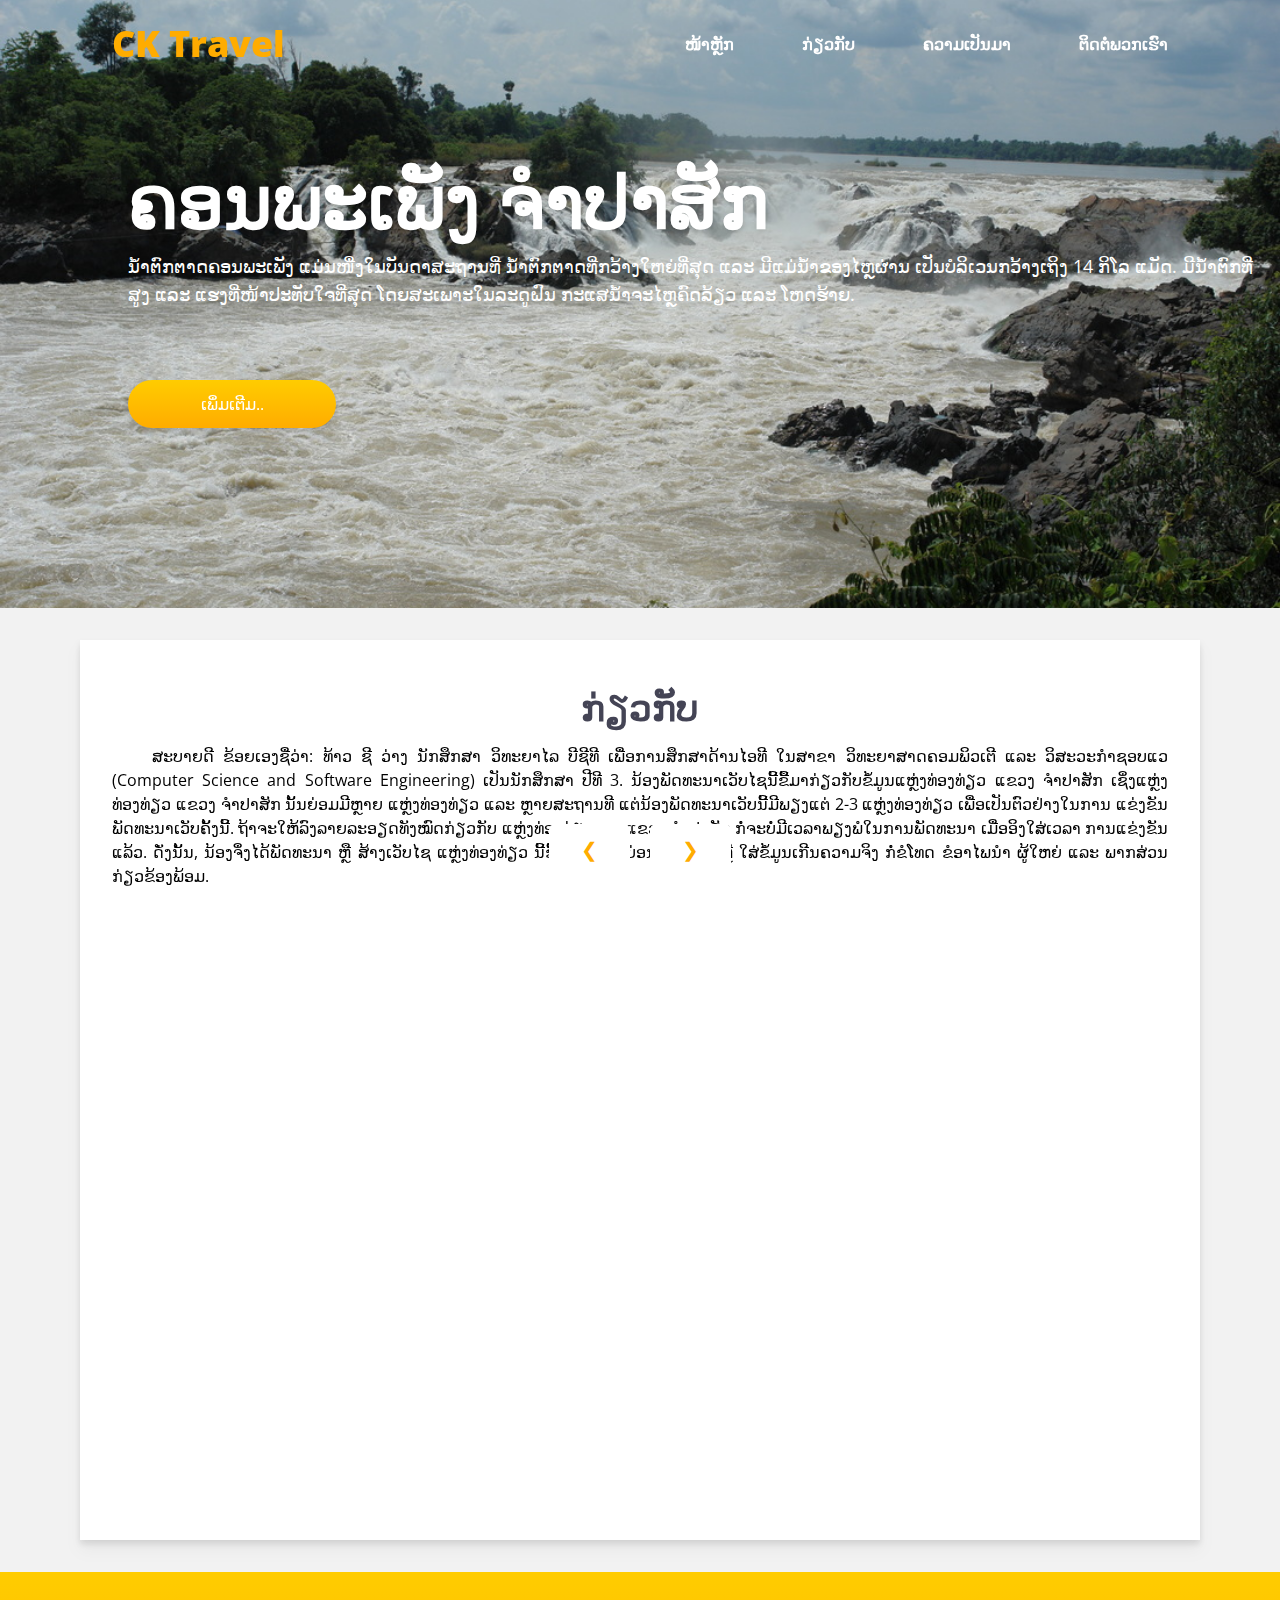
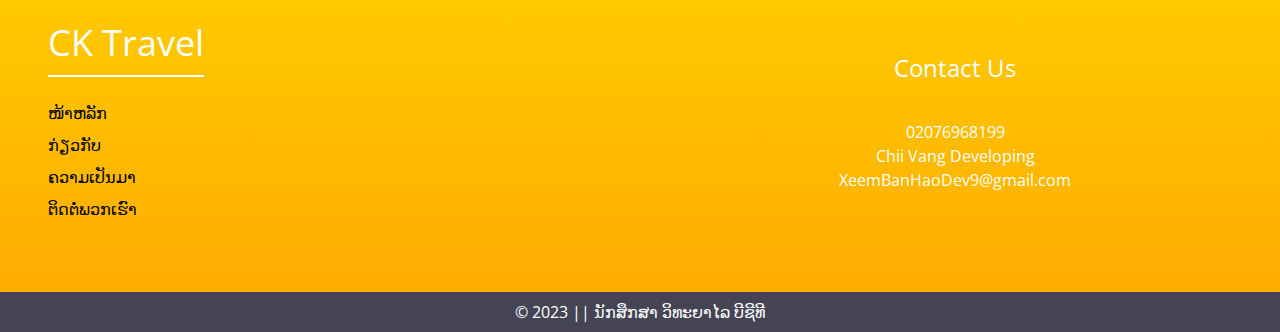
<file: about.html>
<!DOCTYPE html>
<html lang="en">

<head>
    <meta charset="UTF-8">
    <meta http-equiv="X-UA-Compatible" content="IE=edge">
    <meta name="viewport" content="width=device-width, initial-scale=1.0">
    <title>About</title>
    <link rel="stylesheet" href="css/web.css">
    <script src="js/tailwindcss.js"></script>
</head>

<body>

    <!-- ເປີດພາກສ່ວນ menu ດ້ານເທິງ -->
    <nav id="hero"
        class="left-0 top-0 z-50 fixed flex justify-between ease-in-out duration-300 items-center w-full lg:px-20 md:px-18 sm:px-4 px-4 py-4">
        <a href=""
            class="font-[800] hover:text-white text-4xl ease-in-out duration-300 text-[#ffac00] px-8 py-2  flex justify-center items-center  ">
            CK Travel</a>

        <!-- menu ສຳຫລັບ Pc, Teptlet -->
        <ul class="lg:block md:hidden sm:hidden hidden">
            <a href="index.html"
                class="px-8 py-3 text-[#ffac00] hover:bg-[#f2f2f2] ease-in-out duration-300 hover:text-[#455] font-semibold uppercase">ໜ້າຫຼັກ</a>
            <a href="about.html"
                class="px-8 py-3 text-[#ffac00] hover:bg-[#f2f2f2] ease-in-out duration-300 hover:text-[#455] font-semibold uppercase">ກ່ຽວກັບ</a>
            <a href="#"
                class="px-8 py-3 text-[#ffac00] hover:bg-[#f2f2f2] ease-in-out duration-300 hover:text-[#455] font-semibold uppercase">ຄວາມເປັນມາ</a>
            <a href="#"
                class="px-8 py-3 text-[#ffac00] hover:bg-[#f2f2f2] ease-in-out duration-300 hover:text-[#455] font-semibold uppercase">ຕິດຕໍ່ພວກເຮົາ</a>
        </ul>


        <!-- menu ສຳຫລັບ mobile -->
        <ul id="menu"
            class="lg:hidden md:block sm:block block flex flex-col gap-2 w-full z-50 absolute top-[4em] bg-[#445]">
            <a href="index.html"
                class="px-8 py-3 hover:bg-slate-100 ease-in-out duration-300 hover:text-gray-800 font-semibold uppercase">ໜ້າຫຼັກ</a>
            <a href="about.html"
                class="px-8 py-3 hover:bg-slate-100 ease-in-out duration-300 hover:text-gray-800 font-semibold uppercase">ກ່ຽວກັບ</a>
            <a href="#"
                class="px-8 py-3 hover:bg-slate-100 ease-in-out duration-300 hover:text-gray-800 font-semibold uppercase">ຄວາມເປັນມາ</a>
            <a href="#"
                class="px-8 py-3 hover:bg-slate-100 ease-in-out duration-300 hover:text-gray-800 font-semibold uppercase">ຕິດຕໍ່ພວກເຮົາ</a>
        </ul>
        <!-- ປຸ່ມຄຣິກໃຫ້ສະແດງ menu -->
        <button id="hamburger"
            class="border-none outline-none flex flex-col gap-1 hover:bg-[#777] p-3 rounded-sm ease-in-out duration-300 lg:hidden md:hidden sm:block block">
            <span class="w-10 h-2 bg-[#ffd033] rounded-sm"></span>
            <span class="w-10 h-2 bg-[#ffd033] rounded-sm"></span>
            <span class="w-10 h-2 bg-[#ffd033] rounded-sm"></span>
        </button>
    </nav>

    <!-- ເປີດພາກສ່ວນ ປ້າຍໂຄສະນາ -->
    <div class="w-full">
        <div class="banner-slider relative h-[38em]">

            <div class="slider-image absolute  left-0 top-0 z-[40] w-full h-full flex justify-center items-center">
                <img class="w-full h-full object-cover" src="Images/KhonPapeng/khon_img_01.jpg">
                <div
                    class="w-full absolute z-40 p-4 flex flex-col gap-8 justify-center items-start md:pl-32 sm:pl-20 pl-16">
                    <h4
                        class="lg:text-[4.55rem] md:tet-[3.5em] sm:text-4xl text-4xl font-bold drop-shadow-md text-white">
                        ຄອນພະເພັງ ຈຳປາສັກ</h4>
                    <p class="text-white text-lg">ນໍ້າຕົກຕາດຄອນພະເພັງ ແມ່ນໜື່ງໃນບັນດາສະຖານທີ່
                        ນໍ້າຕົກຕາດທີ່ກວ້າງໃຫຍ່ທີ່ສຸດ ແລະ ມີແມ່ນໍ້າຂອງໄຫຼຜ່ານ ເປັນບໍລິເວນກວ້າງເຖິງ 14 ກິໂລ ແມັດ.
                        ມີນໍ້າຕົກທີ່ສູງ ແລະ ແຮງທີ່ໜ້າປະທັບໃຈທີ່ສຸດ ໂດຍສະເພາະໃນລະດູຝົນ ກະແສນໍ້າຈະໄຫຼຄົດລ້ຽວ ແລະ ໂຫດຮ້າຍ.
                    </p>
                    <a href=""
                        class="py-3 cursor-pointer  flex justify-center items-center w-52 rounded-full  bg-gradient-to-t from-[#ffac00] to-[#ffcc00] text-white drop-shadow-md mt-10">ເພິ່ມເຕີມ..</a>
                </div>
            </div>

            <div class="slider-image absolute  left-0 top-0 z-[40] w-full h-full flex justify-center items-center">
                <img class="w-full h-full object-cover" src="../Images/Thakfan/that_img_01.jpg">
                <div
                    class="w-full absolute z-40 p-4 flex flex-col gap-8 justify-center items-start md:pl-32 sm:pl-20 pl-16">
                    <h4
                        class="lg:text-[4.55rem] md:tet-[3.5em] sm:text-4xl text-4xl font-bold drop-shadow-md text-white">
                        ນ້ຳຕົກຕາດຟານ</h4>
                    <p class="text-white text-lg">ນ້ຳຕົກຕາດຟານ ຕາດທີ່ສູງທີ່ສຸດໃນລາວ " ນ້ຳຕົກຕາດຟານ ນ້ຳຕົກຝາແຝດ
                        ແຫ່ງດົງຫົວສາວ ທີ່ສູງທີ່ສຸດຂອງລາວ ທ່າມກາງ ແລະ ແວດລ້ອມ ຫຸບເຂົາ ປ່າທຳມະຊາດ " ນ້ຳຕົກຕາດຟານ (ຕາດ ຄື
                        ນ້ຳຕົກຟານ ຄື ຊື່ຂອງ ສັດປ່າຊະນິດໜຶ່ງ )</p>
                    <a href=""
                        class="py-3 cursor-pointer  flex justify-center items-center w-52 rounded-full  bg-gradient-to-t from-[#ffac00] to-[#ffcc00] text-white drop-shadow-md mt-10">ເພິ່ມເຕີມ..</a>
                </div>
            </div>

        </div>

        <div
            class="slider-buttons flex gap-5 z-[45] absolute lg:bottom-[1.5em] md:bottom-[10px] bottom-5 left-[50%] translate-x-[-50%]">
            <button
                class="slider-button bg-white text-[#ffac00] ease-in-out duration-300 hover:bg-[#ffac00] hover:text-white py-3 rounded-md px-8 text-xl border-none"
                onclick="prevSlide()">&#10094;</button>
            <button
                class="slider-button bg-white text-[#ffac00] ease-in-out duration-300 hover:bg-[#ffac00] hover:text-white py-3 rounded-md px-8 text-xl border-none"
                onclick="nextSlide()">&#10095;</button>
        </div>
    </div>
    </div>
    <!-- ປີດພາກສ່ວນ ປ້າຍໂຄສະນາ -->

    <fieldset class="w-full lg:px-20 md:px-18 sm:px-8 px-8 my-8">
        <div class="w-full h-screen bg-white drop-shadow-lg p-8">
            <h4 class="py-4 text-[#445] font-bold text-4xl text-center">
                ກ່ຽວກັບ
            </h4>
            <p class="text-justify indent-10">
                ສະບາຍດີ ຂ້ອຍເອງຊື່ວ່າ: ທ້າວ ຊີ ວ່າງ ນັກສຶກສາ ວິທະຍາໄລ ບີຊີທີ ເພື່ອການສຶກສາດ້ານໄອທີ ໃນສາຂາ ວິທະຍາສາດຄອມພິວເຕີ ແລະ ວິສະວະກຳຊອບແວ (Computer Science and Software Engineering) ເປັນນັກສຶກສາ ປີທີ 3. ນ້ອງພັດທະນາເວັບໄຊນີ້ຂື້ມາກ່ຽວກັບຂໍ້ມູນແຫຼ່ງທ່ອງທ່ຽວ ແຂວງ ຈຳປາສັກ ເຊິ່ງແຫຼ່ງທ່ອງທ່ຽວ ແຂວງ ຈຳປາສັກ ນັ້ນຍ່ອມມີຫຼາຍ ແຫຼ່ງທ່ອງທ່ຽວ ແລະ ຫຼາຍສະຖານທີ ແຕ່ນ້ອງພັດທະນາເວັບນີ້ມີພຽງແຕ່ 2-3 ແຫຼ່ງທ່ອງທ່ຽວ ເພື່ອເປັນຕົວຢ່າງໃນການ ແຂ່ງຂັນພັດທະນາເວັບຄັ້ງນີ້. ຖ້າຈະໃຫ້ລົງລາຍລະອຽດທັງໝົດກ່ຽວກັບ ແຫຼ່ງທ່ອງທ່ຽວຂອງ ແຂວງ ຈຳປາສັກ ກໍ່ຈະບໍ່ມີເວລາພຽງພໍໃນການພັດທະນາ ເມື່ອອິງໃສ່ເວລາ ການແຂ່ງຂັນແລ້ວ. ດັ່ງນັ້ນ, ນ້ອງຈຶ່ງໄດ້ພັດທະນາ ຫຼື ສ້າງເວັບໄຊ ແຫຼ່ງທ່ອງທ່ຽວ ນີ້ຂື້ນມາ ຫາກບ່ອນໃດ ບໍ່ຄົບ ຫຼື ໃສ່ຂໍ້ມູນເກີນຄວາມຈິງ ກໍ່ຂໍໂທດ ຂໍອາໄພນໍາ ຜູ້ໃຫຍ່ ແລະ ພາກສ່ວນກ່ຽວຂ້ອງພ້ອມ. 
            </p>
        </div>
    </fieldset>
   
    <!-- ພາກສ່ວນສຸດທ້າຍ -->
    <div class="w-full bg-gradient-to-t from-[#ffac00] to-[#ffcc00] p-4 flex justify-between items-center gap-3">
        <div class="w-full  h-72 flex flex-col justify-center items-start p-8">
            <h2 class="text-white font-bolck text-4xl my-6 -mt-8 py-3 border-b-2 border-b-white">CK Travel</h2>
            <div class="flex flex-col gap-2">
                <a href="index.html">ໜ້າຫລັກ</a>
                <a href="about.html">ກ່ຽວກັບ</a>
                <a href="#">ຄວາມເປັນມາ</a>
                <a href="#">ຕິດຕໍ່ພວກເຮົາ</a>
            </div>
        </div>
        <div class="w-full  h-72 flex flex-col justify-center items-center p-8">
            <h2 class="text-white font-bolck text-2xl my-6 -mt-8 py-3">Contact Us</h2>
            <p class="text-white">02076968199</p>
            <p class="text-white">Chii Vang Developing</p>
            <p class="text-white">XeemBanHaoDev9@gmail.com</p>

        </div>
    </div>
    <div class="bg-[#445] p-2 flex justify-center items-center">
        <span class="text-white">&copy; 2023 || ນັກສຶກສາ ວິທະຍາໄລ ບີຊີທີ</span>
    </div>
    <!-- ພາກສ່ວນສຸດທ້າຍ -->


    <script src="js/web.js"></script>
</body>

</html>
</file>
<file: css/web.css>
@tailwind base;
@tailwind components;
@tailwind utilities;
@import url('https://fonts.googleapis.com/css2?family=Open+Sans:wght@300;400&display=swap');

* {
  scroll-behavior: smooth;
}

body {
  background-color: #f2f2f2; 
  font-family: "Open Sans","Noto Sans Lao", "Phetsarath OT", sans-serif;
}

/* ກຳນົດ Scroll bar ໃຫ້ມີສີ ແລະ ສວຍງາມຂື້ນ */
::-webkit-scrollbar {
  width: 10px;
  height: 0;
}

::-webkit-scrollbar-track {
  background: #f2f2f2;
}
::-webkit-scrollbar-thumb {
  background: #ffac00;
  border-radius: 30px;
}

/* ປ້າຍໂຄສະນາ ຮູບພາບຈະສະໄລ້ ເມື່ອຜູ້ນຳໃຊ້ ຄຮິກໃສ່ປຸ່ມ next, prev... */
 
.slider-image { 
  opacity: 0;
  transition: opacity 1s ease-in-out;
}

.slider-image:first-child {
  opacity: 1;
}
 
/* ເມື່ອຜູ້ນຳໃຊ້ເລື່ອນ Scrollbar ແທັບເມນູດ້ານເທິງ ຈະມີສີພື້ນຫຼັງເປັນ ສີຂາວ ແລະ ຢຶດຢູ່ກັບທີ່ */
#hero ul a {
  color: #fff;
}
#hero ul a:hover {
  color: #ffac00;
}

#hero.active ul a {
  color: #ffac00;
}
#hero.active {
  background-color: #fff;
  box-shadow: 0 2px 4px rgba(0, 0, 0, 0.2);
  padding-top:4px;
  padding-bottom:4px;
}


/* ຄຣິກໃຫ້ສະແດງ ເມນູ */
#menu {
    left: -100%;
}

#menu.active {
    left: 0;
    transition: .5s ease-in-out;
}
</file>
